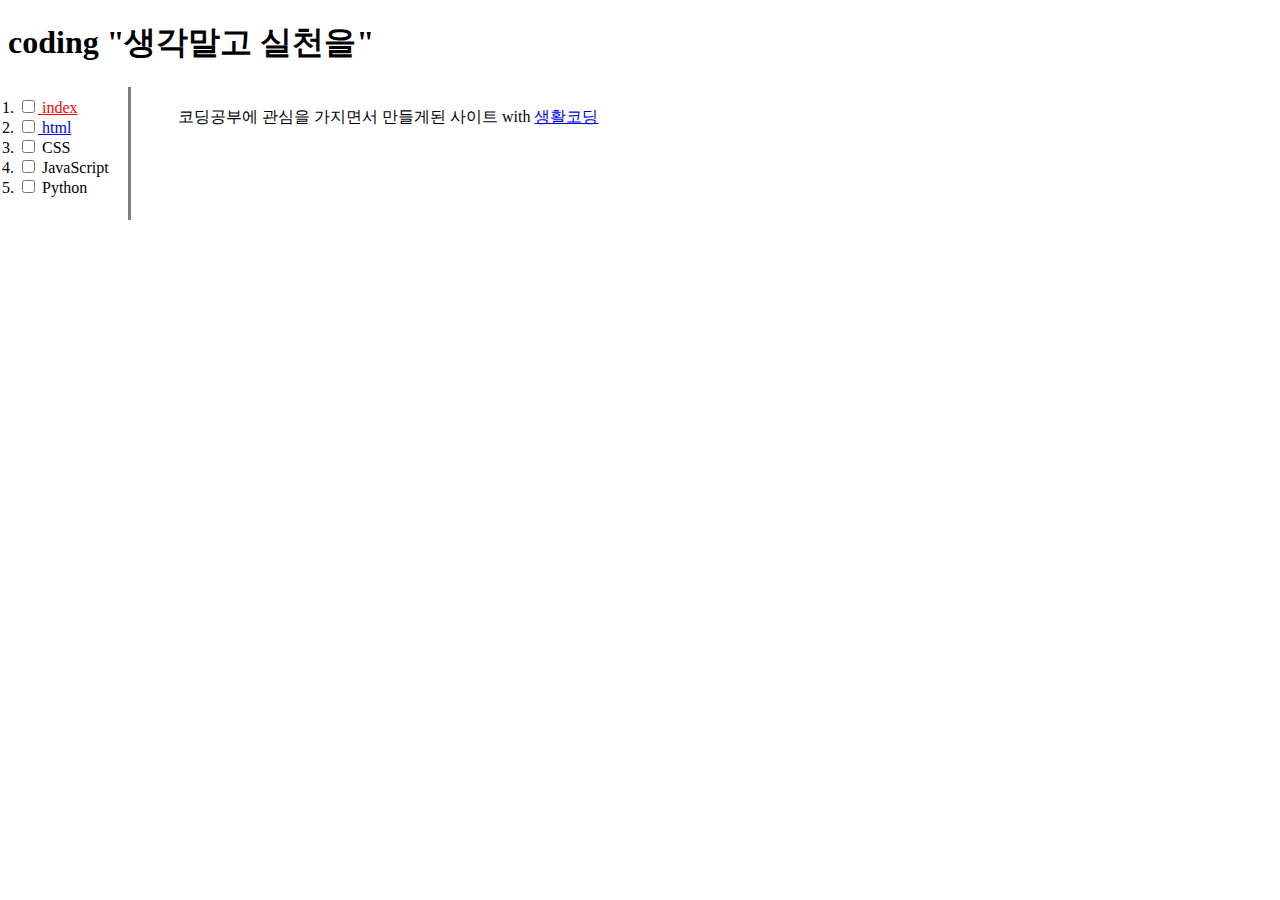
<file: index.html>
<!DOCTYPE html>
<html>
<head>
<title> coding index </title>
<meta charset="utf-8">
<meta name="viewport" content="width=device-width, initial-scale=1.0">
<link rel="stylesheet" href="style.css">
</head>
<body>
<h1> coding "생각말고 실천을"</h1>
<div id="grid">
          <ol>
        <li><input type="checkbox"><a href="index.html"id="active"> index</a></li>
        <li><input type="checkbox"><a href="html.html"> html</a></li>
        <li><input type="checkbox"> CSS</li>
        <li><input type="checkbox"> JavaScript </li>
        <li><input type="checkbox"> Python</li>
      </ol>
    <div id="article">
        코딩공부에 관심을 가지면서 만들게된 사이트 with <a href="https://opentutorials.org/course/1" target="_blank" title="블로그"> 생활코딩 </a>
        <img scr="https://t1.daumcdn.net/cfile/tistory/253BF74B52E0F4EE1C" width="100%">

<br>
<br>
<br>
<br>
<div id="disqus_thread"></div>
<script>
    /**
    *  RECOMMENDED CONFIGURATION VARIABLES: EDIT AND UNCOMMENT THE SECTION BELOW TO INSERT DYNAMIC VALUES FROM YOUR PLATFORM OR CMS.
    *  LEARN WHY DEFINING THESE VARIABLES IS IMPORTANT: https://disqus.com/admin/universalcode/#configuration-variables    */
    /*
    var disqus_config = function () {
    this.page.url = PAGE_URL;  // Replace PAGE_URL with your page's canonical URL variable
    this.page.identifier = PAGE_IDENTIFIER; // Replace PAGE_IDENTIFIER with your page's unique identifier variable
    };
    */
    (function() { // DON'T EDIT BELOW THIS LINE
    var d = document, s = d.createElement('script');
    s.src = 'https://web-pntszlmvjb.disqus.com/embed.js';
    s.setAttribute('data-timestamp', +new Date());
    (d.head || d.body).appendChild(s);
    })();
</script>
<noscript>Please enable JavaScript to view the <a href="https://disqus.com/?ref_noscript">comments powered by Disqus.</a></noscript>
</div>
</div>
</body>
</html>
</file>
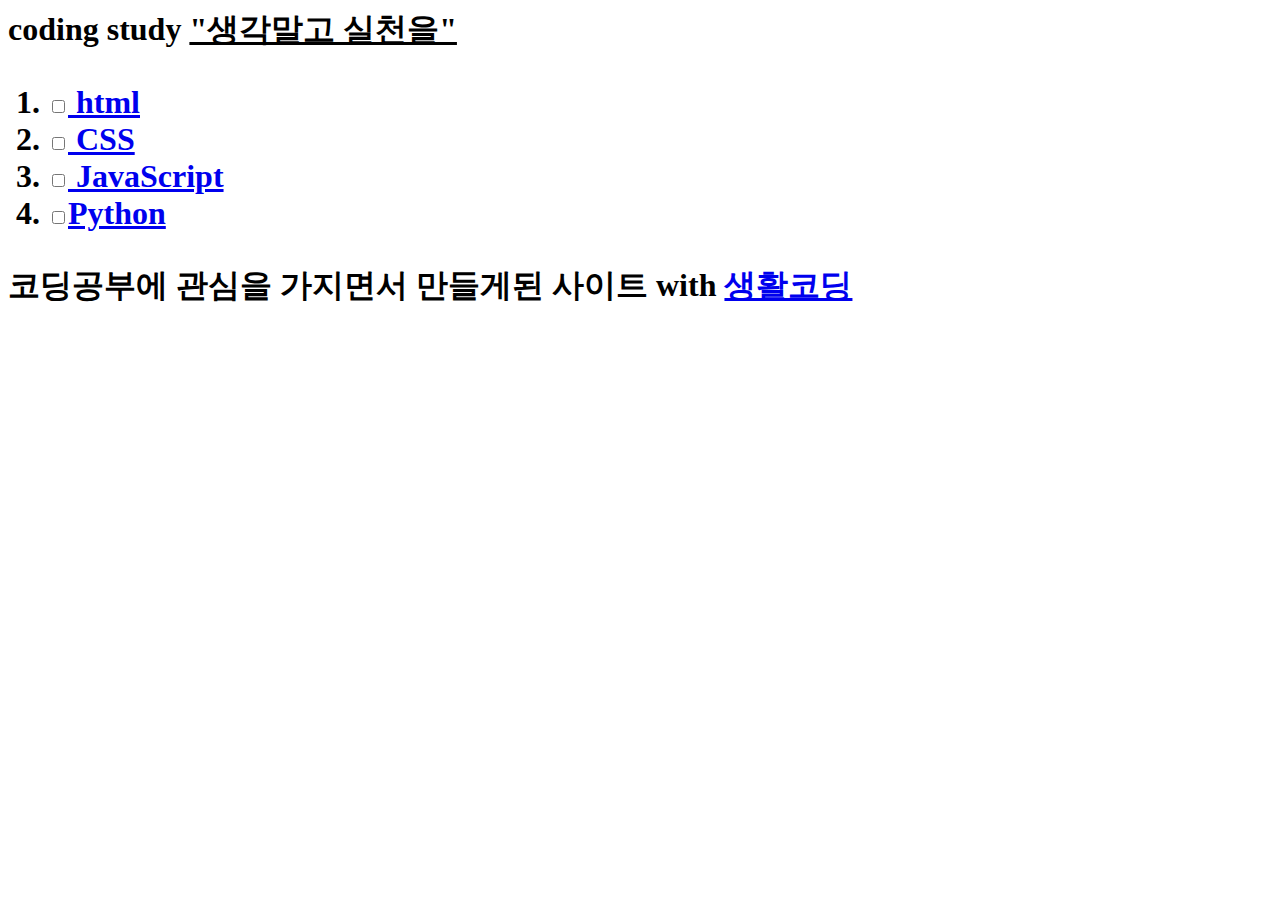
<file: coding index.html>
<!<!DOCTYPE html>
<html>
<head>
<title> coding index </title>
<meta charset="utf-8">
</head>
<body>
<h1> coding study <u>"생각말고 실천을"</u> <h1>
<ol>
  <li><input type="checkbox"><a href="html.html"> html</a></li>
  <li><input type="checkbox"><a href="CSS.html"> CSS</a> </li>
  <li><input type="checkbox"><a href="JavaScript.html"> JavaScript </a></li>
  <li><input type="checkbox"><a href="Python.html">Python</a></li>
</ol>

코딩공부에 관심을 가지면서 만들게된 사이트 with <a href="https://opentutorials.org/course/1" target="_blank" title="블로그"> 생활코딩 </a>

<div id="disqus_thread"></div>
<script>
    /**
    *  RECOMMENDED CONFIGURATION VARIABLES: EDIT AND UNCOMMENT THE SECTION BELOW TO INSERT DYNAMIC VALUES FROM YOUR PLATFORM OR CMS.
    *  LEARN WHY DEFINING THESE VARIABLES IS IMPORTANT: https://disqus.com/admin/universalcode/#configuration-variables    */
    /*
    var disqus_config = function () {
    this.page.url = PAGE_URL;  // Replace PAGE_URL with your page's canonical URL variable
    this.page.identifier = PAGE_IDENTIFIER; // Replace PAGE_IDENTIFIER with your page's unique identifier variable
    };
    */
    (function() { // DON'T EDIT BELOW THIS LINE
    var d = document, s = d.createElement('script');
    s.src = 'https://web-pntszlmvjb.disqus.com/embed.js';
    s.setAttribute('data-timestamp', +new Date());
    (d.head || d.body).appendChild(s);
    })();
</script>
<noscript>Please enable JavaScript to view the <a href="https://disqus.com/?ref_noscript">comments powered by Disqus.</a></noscript>

</body>
</html>
</file>
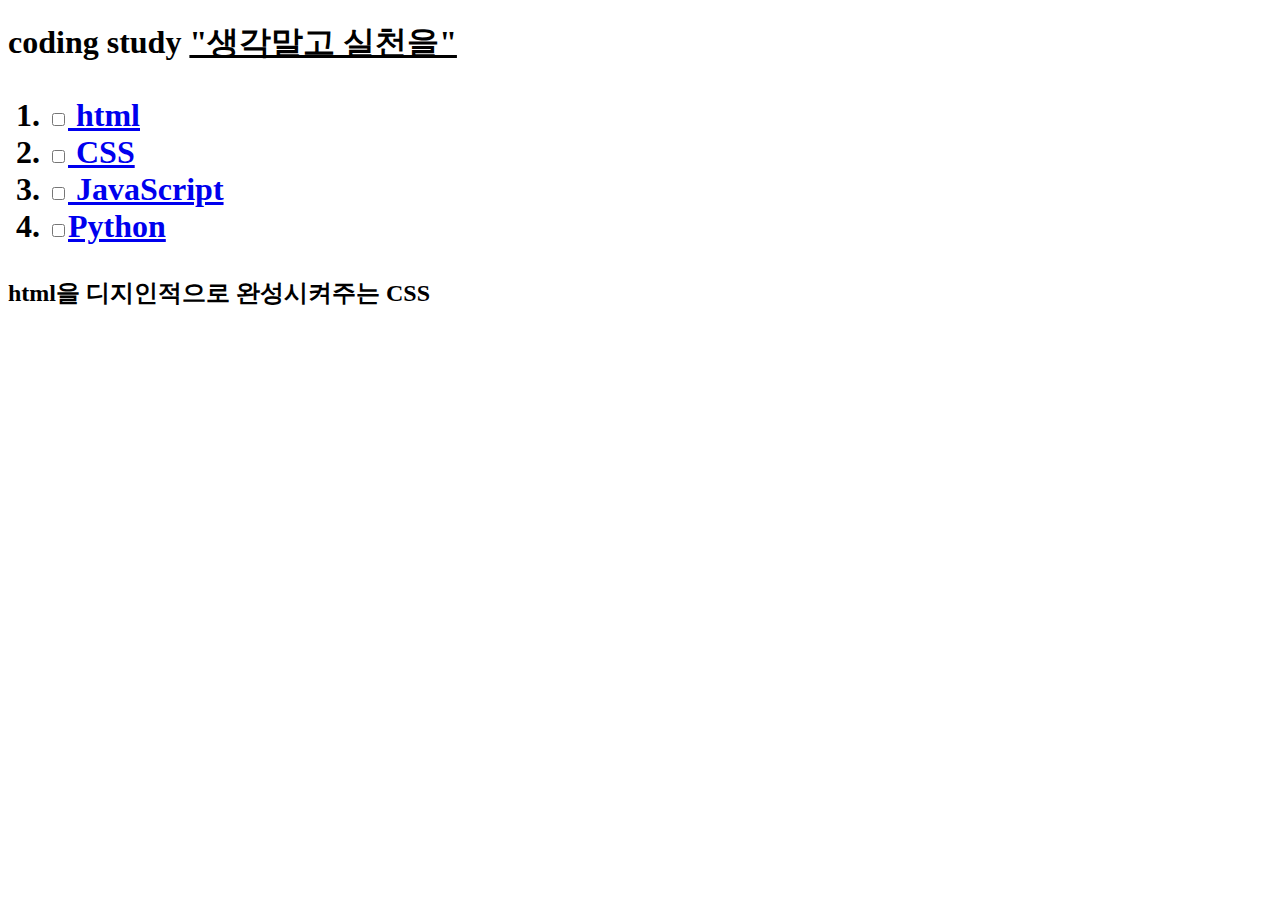
<file: CSS.html>
<!DOCTYPE html>
<html>
<head>
<title> coding index </title>
<meta charset="utf-8">
</head>
<body>
  <h1> coding study <u>"생각말고 실천을"</u> <h1>
<ol>
  <li><input type="checkbox"><a href="html.html"> html</a></li>
  <li><input type="checkbox"><a href="CSS.html"> CSS</a></li>
  <li><input type="checkbox"><a href="JavaScript.html"> JavaScript</a></li>
  <li><input type="checkbox"><a href="Python.html">Python</a></li>
</ol>

<h2> html을 디지인적으로 완성시켜주는 CSS <h2>

<div id="disqus_thread"></div>
<script>
    /**
    *  RECOMMENDED CONFIGURATION VARIABLES: EDIT AND UNCOMMENT THE SECTION BELOW TO INSERT DYNAMIC VALUES FROM YOUR PLATFORM OR CMS.
    *  LEARN WHY DEFINING THESE VARIABLES IS IMPORTANT: https://disqus.com/admin/universalcode/#configuration-variables    */
    /*
    var disqus_config = function () {
    this.page.url = PAGE_URL;  // Replace PAGE_URL with your page's canonical URL variable
    this.page.identifier = PAGE_IDENTIFIER; // Replace PAGE_IDENTIFIER with your page's unique identifier variable
    };
    */
    (function() { // DON'T EDIT BELOW THIS LINE
    var d = document, s = d.createElement('script');
    s.src = 'https://web-pntszlmvjb.disqus.com/embed.js';
    s.setAttribute('data-timestamp', +new Date());
    (d.head || d.body).appendChild(s);
    })();
</script>
<noscript>Please enable JavaScript to view the <a href="https://disqus.com/?ref_noscript">comments powered by Disqus.</a></noscript>

</body>
</html>
</file>
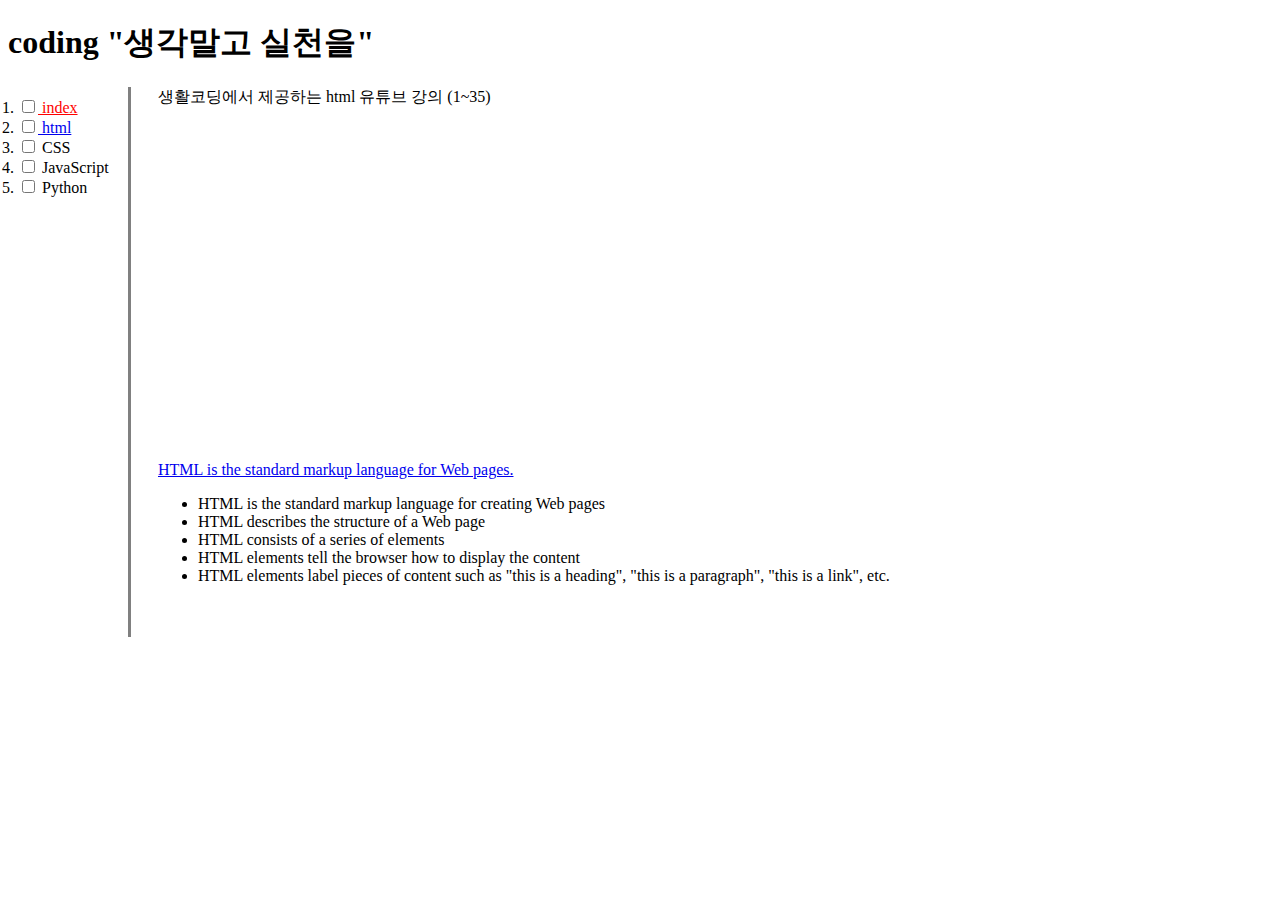
<file: html.html>
<!DOCTYPE html>
<html>
<head>
<title> html </title>
<meta charset="utf-8">
  <link rel="stylesheet" href="style.css">
</head>
<body>
  <h1> coding "생각말고 실천을"</h1>
<div id="grid">
    <ol>
      <li><input type="checkbox"><a href="index.html"id="active"> index</a></li>
      <li><input type="checkbox"><a href="html.html"> html</a></li>
      <li><input type="checkbox"> CSS</li>
      <li><input type="checkbox"> JavaScript</li>
      <li><input type="checkbox"> Python</li>
    </ol>
      <div>
      생활코딩에서 제공하는 </strong>html</strong> 유튜브 강의 (1~35)<br><br>
      <iframe width="560" height="315" src="https://www.youtube.com/embed/tZooW6PritE" frameborder="0" allow="accelerometer; autoplay; clipboard-write; encrypted-media; gyroscope; picture-in-picture" allowfullscreen></iframe><br>

      <p> <a href="https://www.w3schools.com/html/html_intro.asp" target="_blank" title="httml 영어사이트"> HTML is the standard markup language for Web pages. </a></p>
      <ul>
      <li>HTML is the standard markup language for creating Web pages </li>
      <li>HTML describes the structure of a Web page </li>
      <li>HTML consists of a series of elements</li>
      <li>HTML elements tell the browser how to display the content</li>
      <li>HTML elements label pieces of content such as "this is a heading", "this is a paragraph", "this is a link", etc.

      <div id="disqus_thread"></div></li> </ul>
      <br><br>
      <script>
          /**
          *  RECOMMENDED CONFIGURATION VARIABLES: EDIT AND UNCOMMENT THE SECTION BELOW TO INSERT DYNAMIC VALUES FROM YOUR PLATFORM OR CMS.
          *  LEARN WHY DEFINING THESE VARIABLES IS IMPORTANT: https://disqus.com/admin/universalcode/#configuration-variables    */
          /*
          var disqus_config = function () {
          this.page.url = PAGE_URL;  // Replace PAGE_URL with your page's canonical URL variable
          this.page.identifier = PAGE_IDENTIFIER; // Replace PAGE_IDENTIFIER with your page's unique identifier variable
          };
          */
          (function() { // DON'T EDIT BELOW THIS LINE
          var d = document, s = d.createElement('script');
          s.src = 'https://web-pntszlmvjb.disqus.com/embed.js';
          s.setAttribute('data-timestamp', +new Date());
          (d.head || d.body).appendChild(s);
          })();
      </script>
      <noscript>Please enable JavaScript to view the <a href="https://disqus.com/?ref_noscript">comments powered by Disqus.</a></noscript>
      </div>
</div>
</body>
</html>
</file>
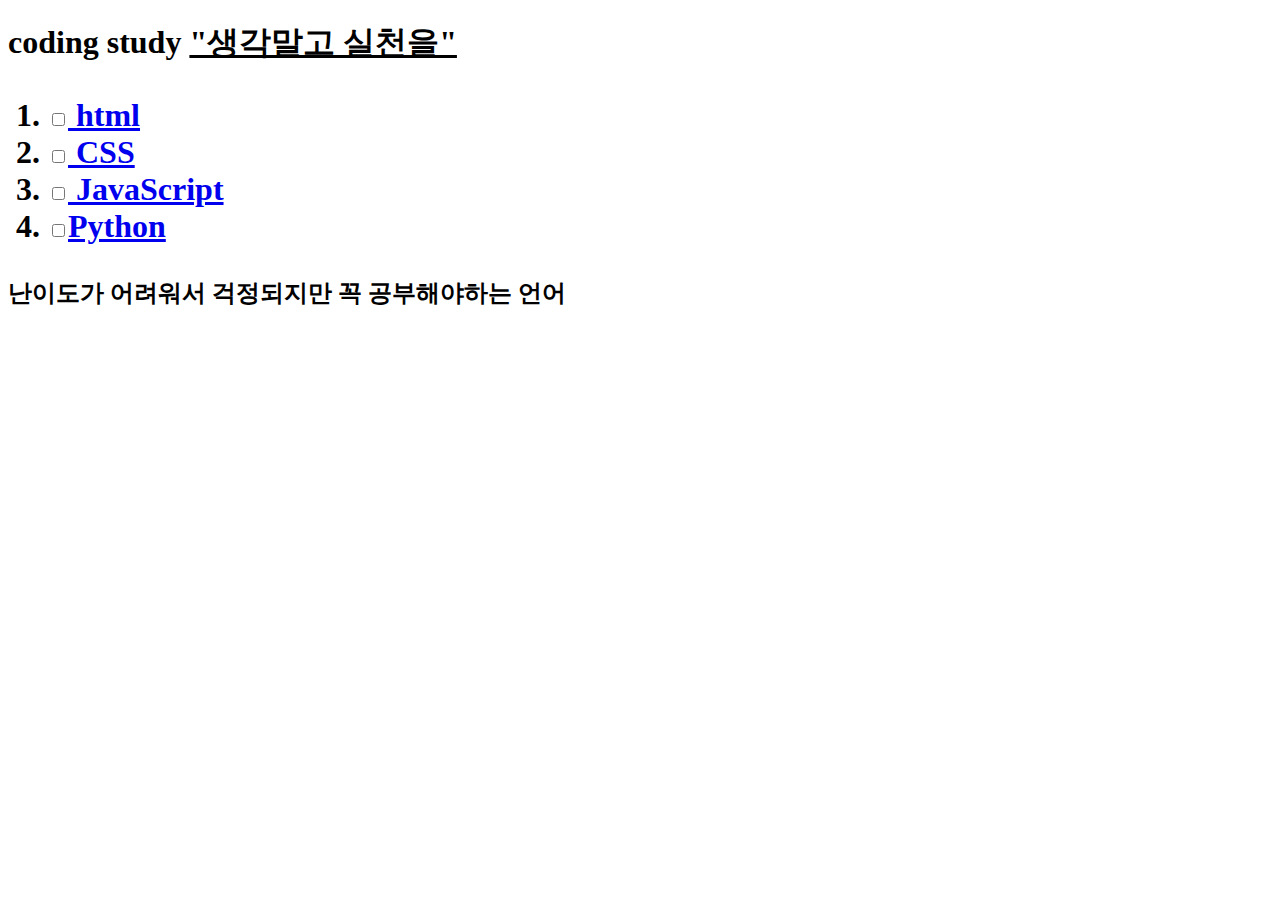
<file: JavaScript.html>
<!DOCTYPE html>
<html>
<head>
<title> JavaScript </title>
<meta charset="utf-8">
</head>
<body>
  <h1> coding study <u>"생각말고 실천을"</u> <h1>
<ol>
  <li><input type="checkbox"><a href="html.html"> html</a></li>
  <li><input type="checkbox"><a href="CSS.html"> CSS</a></li>
  <li><input type="checkbox"><a href="JavaScript.html"> JavaScript</a></li>
  <li><input type="checkbox"><a href="Python.html">Python</a></li>
</ol>

<h2> 난이도가 어려워서 걱정되지만 꼭 공부해야하는 언어 </h2>

<div id="disqus_thread"></div>
<script>
    /**
    *  RECOMMENDED CONFIGURATION VARIABLES: EDIT AND UNCOMMENT THE SECTION BELOW TO INSERT DYNAMIC VALUES FROM YOUR PLATFORM OR CMS.
    *  LEARN WHY DEFINING THESE VARIABLES IS IMPORTANT: https://disqus.com/admin/universalcode/#configuration-variables    */
    /*
    var disqus_config = function () {
    this.page.url = PAGE_URL;  // Replace PAGE_URL with your page's canonical URL variable
    this.page.identifier = PAGE_IDENTIFIER; // Replace PAGE_IDENTIFIER with your page's unique identifier variable
    };
    */
    (function() { // DON'T EDIT BELOW THIS LINE
    var d = document, s = d.createElement('script');
    s.src = 'https://web-pntszlmvjb.disqus.com/embed.js';
    s.setAttribute('data-timestamp', +new Date());
    (d.head || d.body).appendChild(s);
    })();
</script>
<noscript>Please enable JavaScript to view the <a href="https://disqus.com/?ref_noscript">comments powered by Disqus.</a></noscript>

</body>
</html>
</file>
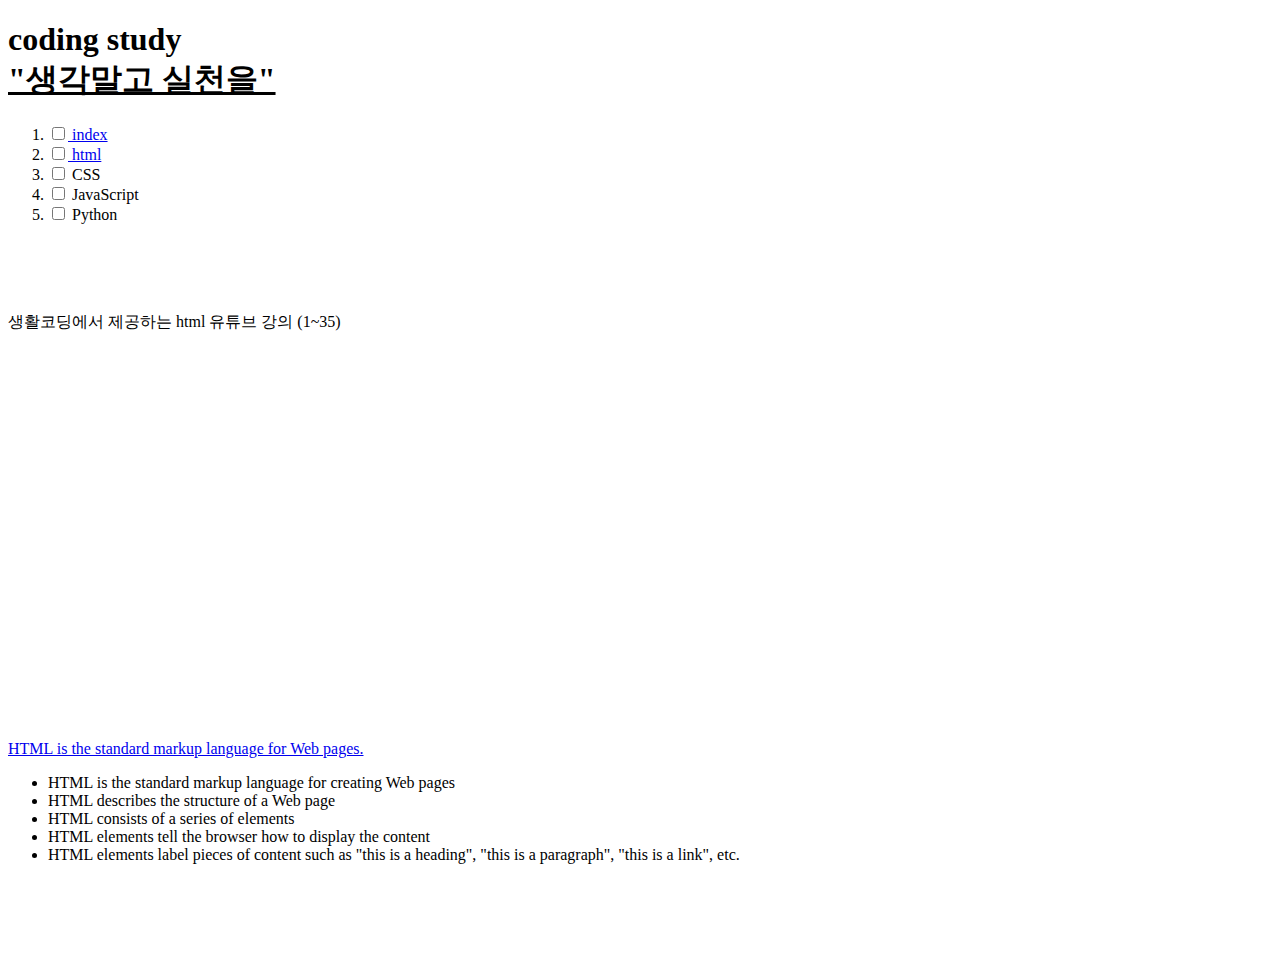
<file: study2.html>
<!DOCTYPE html>
<html>
<head>
<title> html </title>
<meta charset="utf-8">
</head>
<body>
  <h1> coding study <br>
  <u>"생각말고 실천을"</u> </h1>
<ol>
  <li><input type="checkbox"><a href="index.html"> index</a></li>
  <li><input type="checkbox"><a href="study2.html"> html</a></li>
  <li><input type="checkbox"> CSS</li>
  <li><input type="checkbox"> JavaScript</li>
  <li><input type="checkbox"> Python</li>
</ol>
 <br><br><br><br>
생활코딩에서 제공하는 </strong>html</strong> 유튜브 강의 (1~35)<br><br>
<iframe width="560" height="315" src="https://www.youtube.com/embed/tZooW6PritE" frameborder="0" allow="accelerometer; autoplay; clipboard-write; encrypted-media; gyroscope; picture-in-picture" allowfullscreen></iframe><br>
<br><br><br>
<p> <a href="https://www.w3schools.com/html/html_intro.asp" target="_blank" title="httml 영어사이트"> HTML is the standard markup language for Web pages. </a></p>
<ul>
<li>HTML is the standard markup language for creating Web pages </li>
<li>HTML describes the structure of a Web page </li>
<li>HTML consists of a series of elements</li>
<li>HTML elements tell the browser how to display the content</li>
<li>HTML elements label pieces of content such as "this is a heading", "this is a paragraph", "this is a link", etc.
<br><br><br><br>
<div id="disqus_thread"></div></li> </ul>
<br><br>
<script>
    /**
    *  RECOMMENDED CONFIGURATION VARIABLES: EDIT AND UNCOMMENT THE SECTION BELOW TO INSERT DYNAMIC VALUES FROM YOUR PLATFORM OR CMS.
    *  LEARN WHY DEFINING THESE VARIABLES IS IMPORTANT: https://disqus.com/admin/universalcode/#configuration-variables    */
    /*
    var disqus_config = function () {
    this.page.url = PAGE_URL;  // Replace PAGE_URL with your page's canonical URL variable
    this.page.identifier = PAGE_IDENTIFIER; // Replace PAGE_IDENTIFIER with your page's unique identifier variable
    };
    */
    (function() { // DON'T EDIT BELOW THIS LINE
    var d = document, s = d.createElement('script');
    s.src = 'https://web-pntszlmvjb.disqus.com/embed.js';
    s.setAttribute('data-timestamp', +new Date());
    (d.head || d.body).appendChild(s);
    })();
</script>
<noscript>Please enable JavaScript to view the <a href="https://disqus.com/?ref_noscript">comments powered by Disqus.</a></noscript>
</body>
</html>
</file>
<file: style.css>
hl{
  text-align: center;
  border-bottom: solid gray 1px;
  margin:0;
  padding:20px;}

ol{
  border-right: solid gray;
  width:100px;
  padding:10px;
  margin:0px;
}
 #grid{
   display: grid;
   grid-template-columns: 150px 1fr;
 }
 #article{
   padding:20px
 }
 #active{
   color:red;
 }
 @media(max-width:800px){
   #grid{
     display: block;
   }
   ol{
     border-right:none;
   }
 }
</file>
